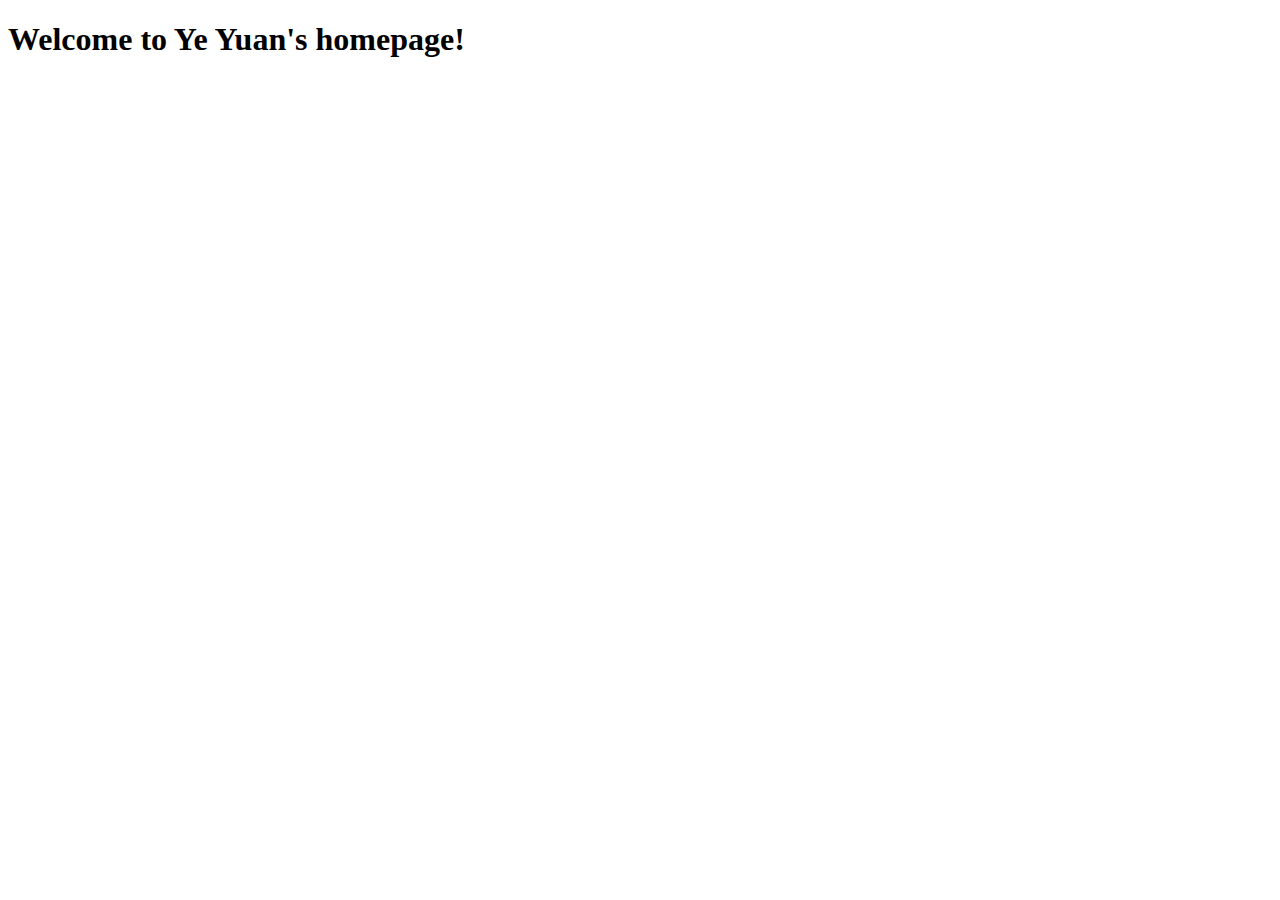
<file: index.html>
<!DOCTYPE html>
<html lang="en">

<head>
    <meta http-equiv="Content-Type" content="text/html; charset=UTF-8"/>
    <title>Welcome to Ye Yuan's homepage!</title>
</head>
<h1>
    Welcome to Ye Yuan's homepage!
</h1>

</html>
</file>
